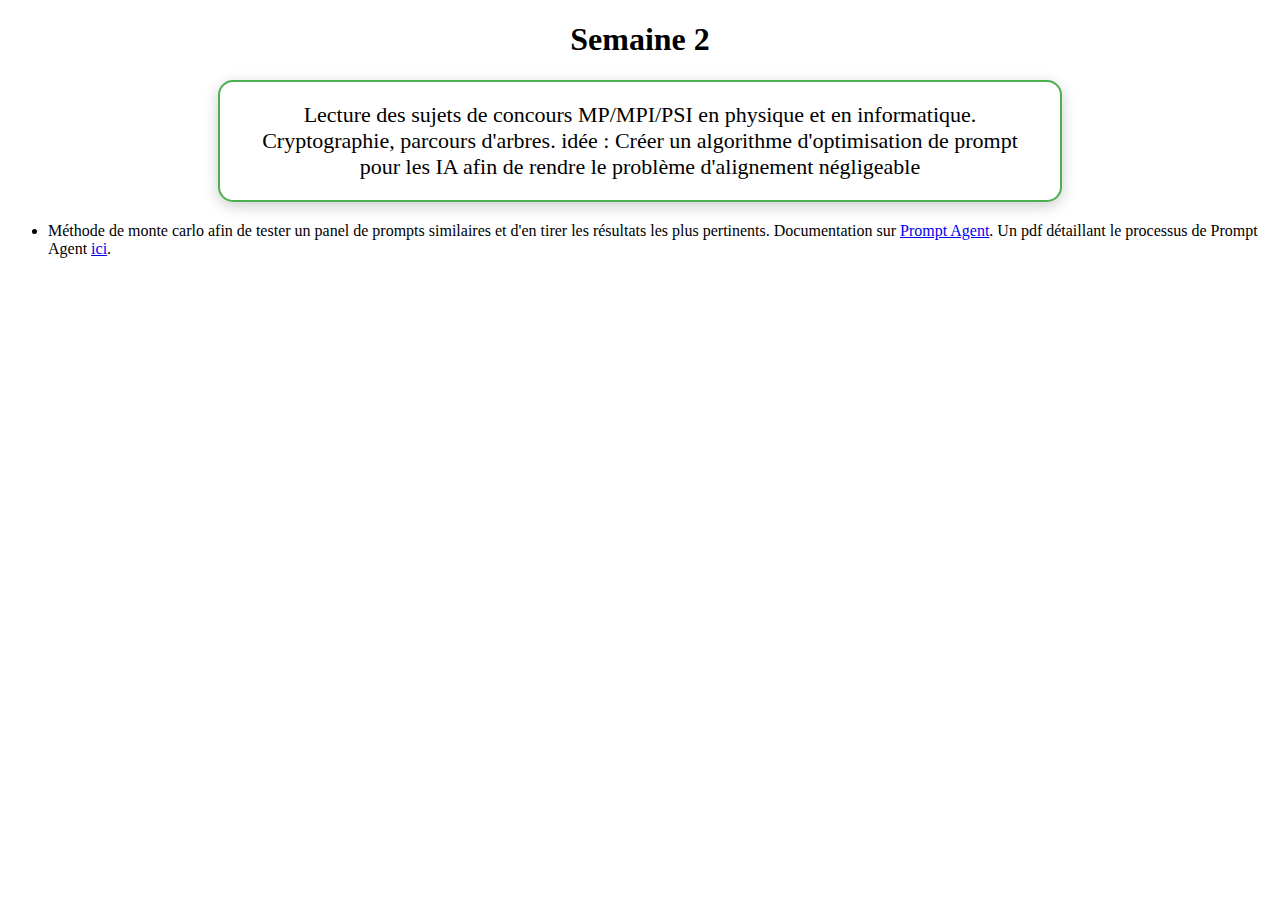
<file: semaine_2.html>
<!doctype html>
<html lang="fr">
<head>
  <meta charset="utf-8">
  <title>Axel Bertholet</title>
  <link rel="stylesheet" href="style.css">
  <script src="script.js"></script>
</head>
<body>
  <h1>Semaine 2</h1>
  <div id="semaine2" class="content">
Lecture des sujets de concours MP/MPI/PSI en physique et en informatique. 
Cryptographie, parcours d'arbres. 
idée : Créer un algorithme d'optimisation de prompt pour les IA afin de rendre le 
problème d'alignement négligeable
</div>
<ul>
    <li>Méthode de monte carlo afin de tester un panel de prompts similaires et d'en tirer
    les résultats les plus pertinents. Documentation sur <a href="https://arxiv.org/abs/2310.16427?utm_source=chatgpt.com">Prompt Agent</a>.
    Un pdf détaillant le processus de Prompt Agent <a href="https://arxiv.org/pdf/2310.16427">ici</a>.
    </li>
</ul>
</body>
</html>
</file>
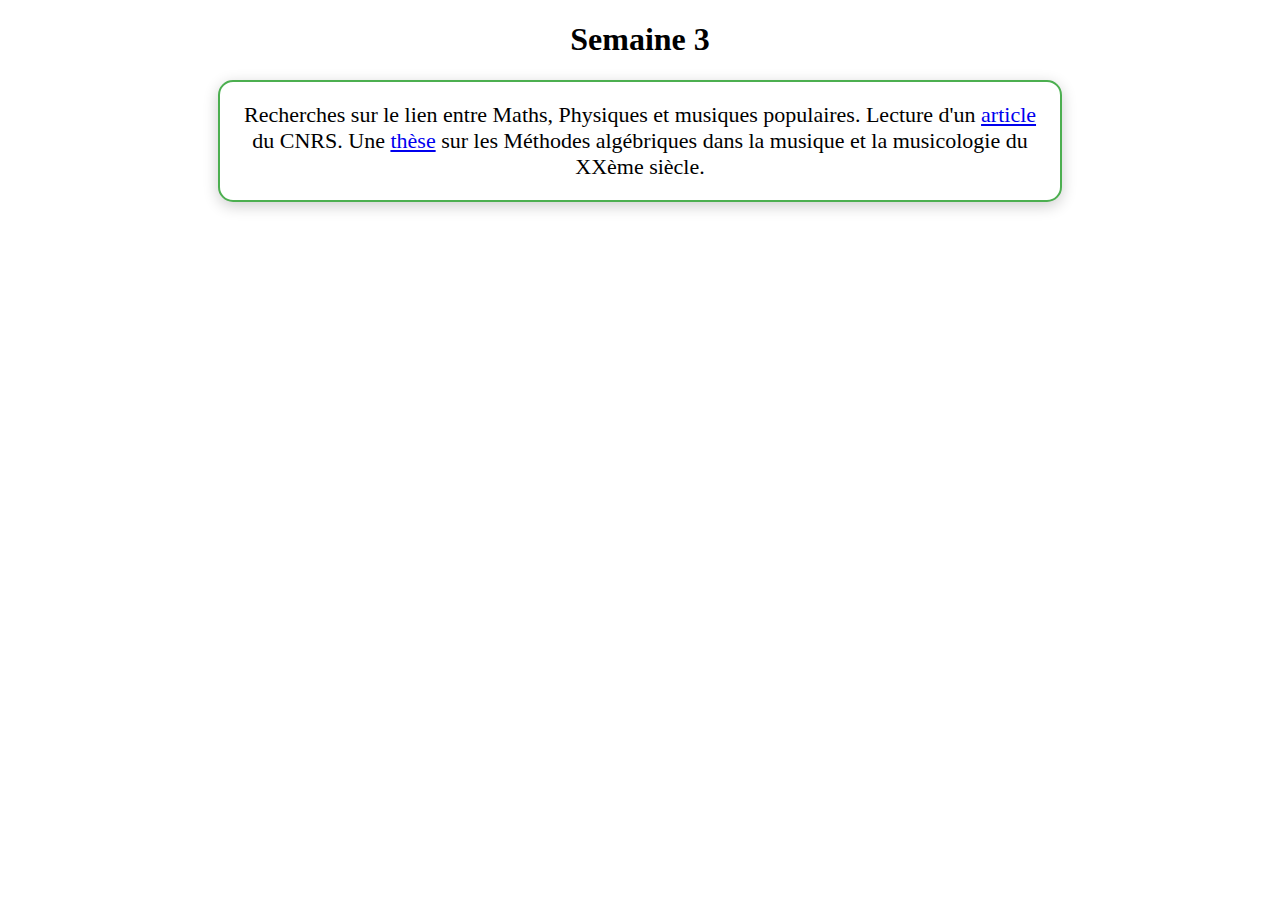
<file: semaine_3.html>
<!doctype html>
<html lang="fr">
<head>
  <meta charset="utf-8">
  <title>Semaine 3</title>
  <link rel="stylesheet" href="style.css">
  <script src="script.js"></script>
</head>
<body>
  <h1>Semaine 3</h1>
  <div class="content" class="semaine3">
    Recherches sur le lien entre Maths, Physiques et musiques populaires. Lecture d'un <a href="https://www.insmi.cnrs.fr/fr/cnrsinfo/maths-musique-1-les-maths-dans-la-musique-la-musique-des-maths-reflexions-autour-de-la?utm_source=chatgpt.com">article</a>
    du CNRS. Une <a href = "https://theses.hal.science/tel-00004074">thèse</a> sur les Méthodes algébriques dans la musique et la musicologie du XXème siècle.
  </div>
</body>
</html>
</file>
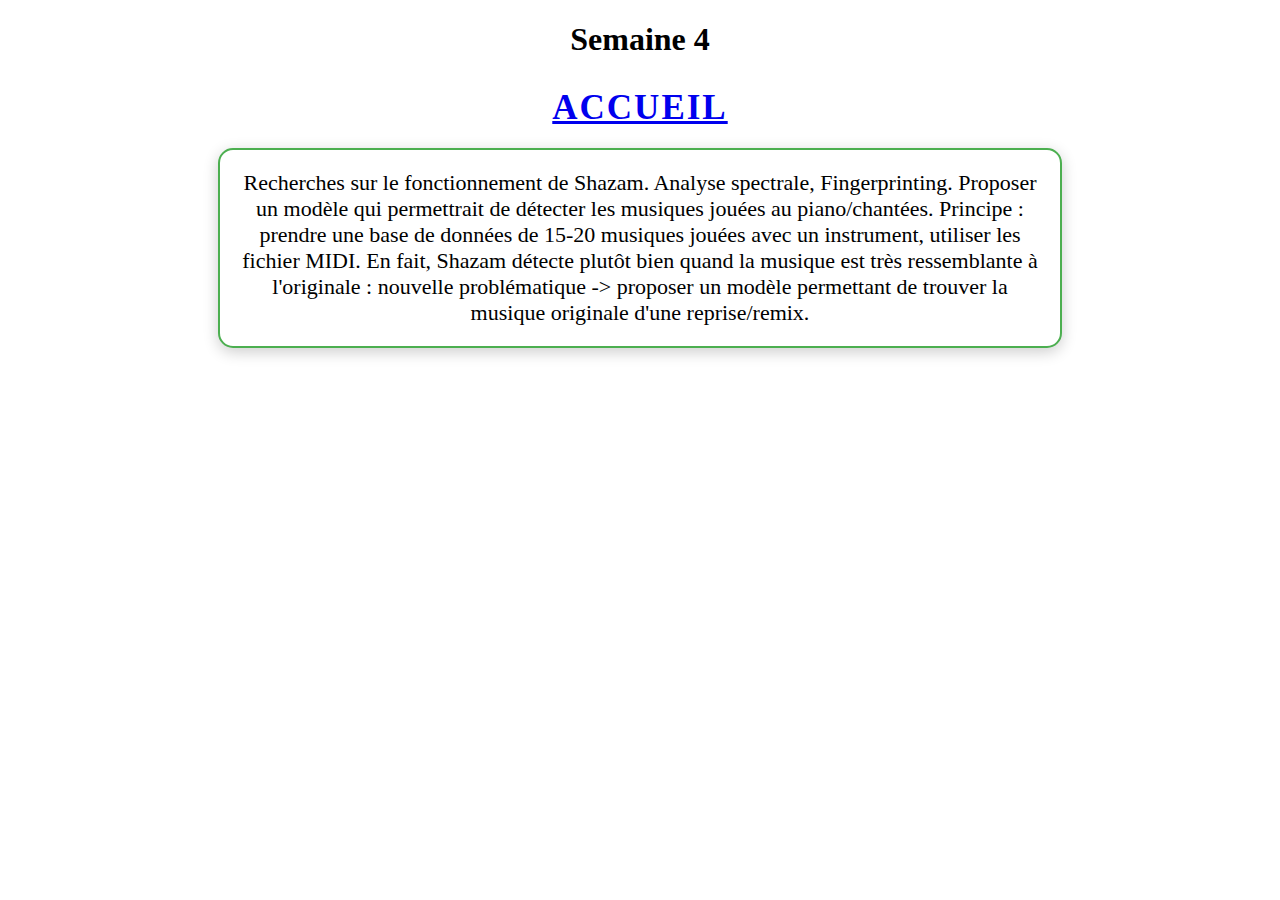
<file: semaine_4.html>
<!doctype html>
<html lang="fr">
<head>
  <meta charset="utf-8">
  <title>Semaine 4</title>
  <link rel="stylesheet" href="style.css">
  <script src="script.js"></script>
</head>
<body>
  <h1>Semaine 4</h1>
  <h2><a href="index.html">Accueil</a></h2>
  <div class="content" id="semaine4">
    Recherches sur le fonctionnement de Shazam. Analyse spectrale, Fingerprinting. 
    Proposer un modèle qui permettrait de détecter les musiques jouées au piano/chantées.
    Principe : prendre une base de données de 15-20 musiques jouées avec un instrument, utiliser les fichier MIDI.
    En fait, Shazam détecte plutôt bien quand la musique est très ressemblante à l'originale : nouvelle problématique -> proposer un modèle permettant de trouver la musique originale d'une reprise/remix.
  </div>
</body>
</html>
</file>
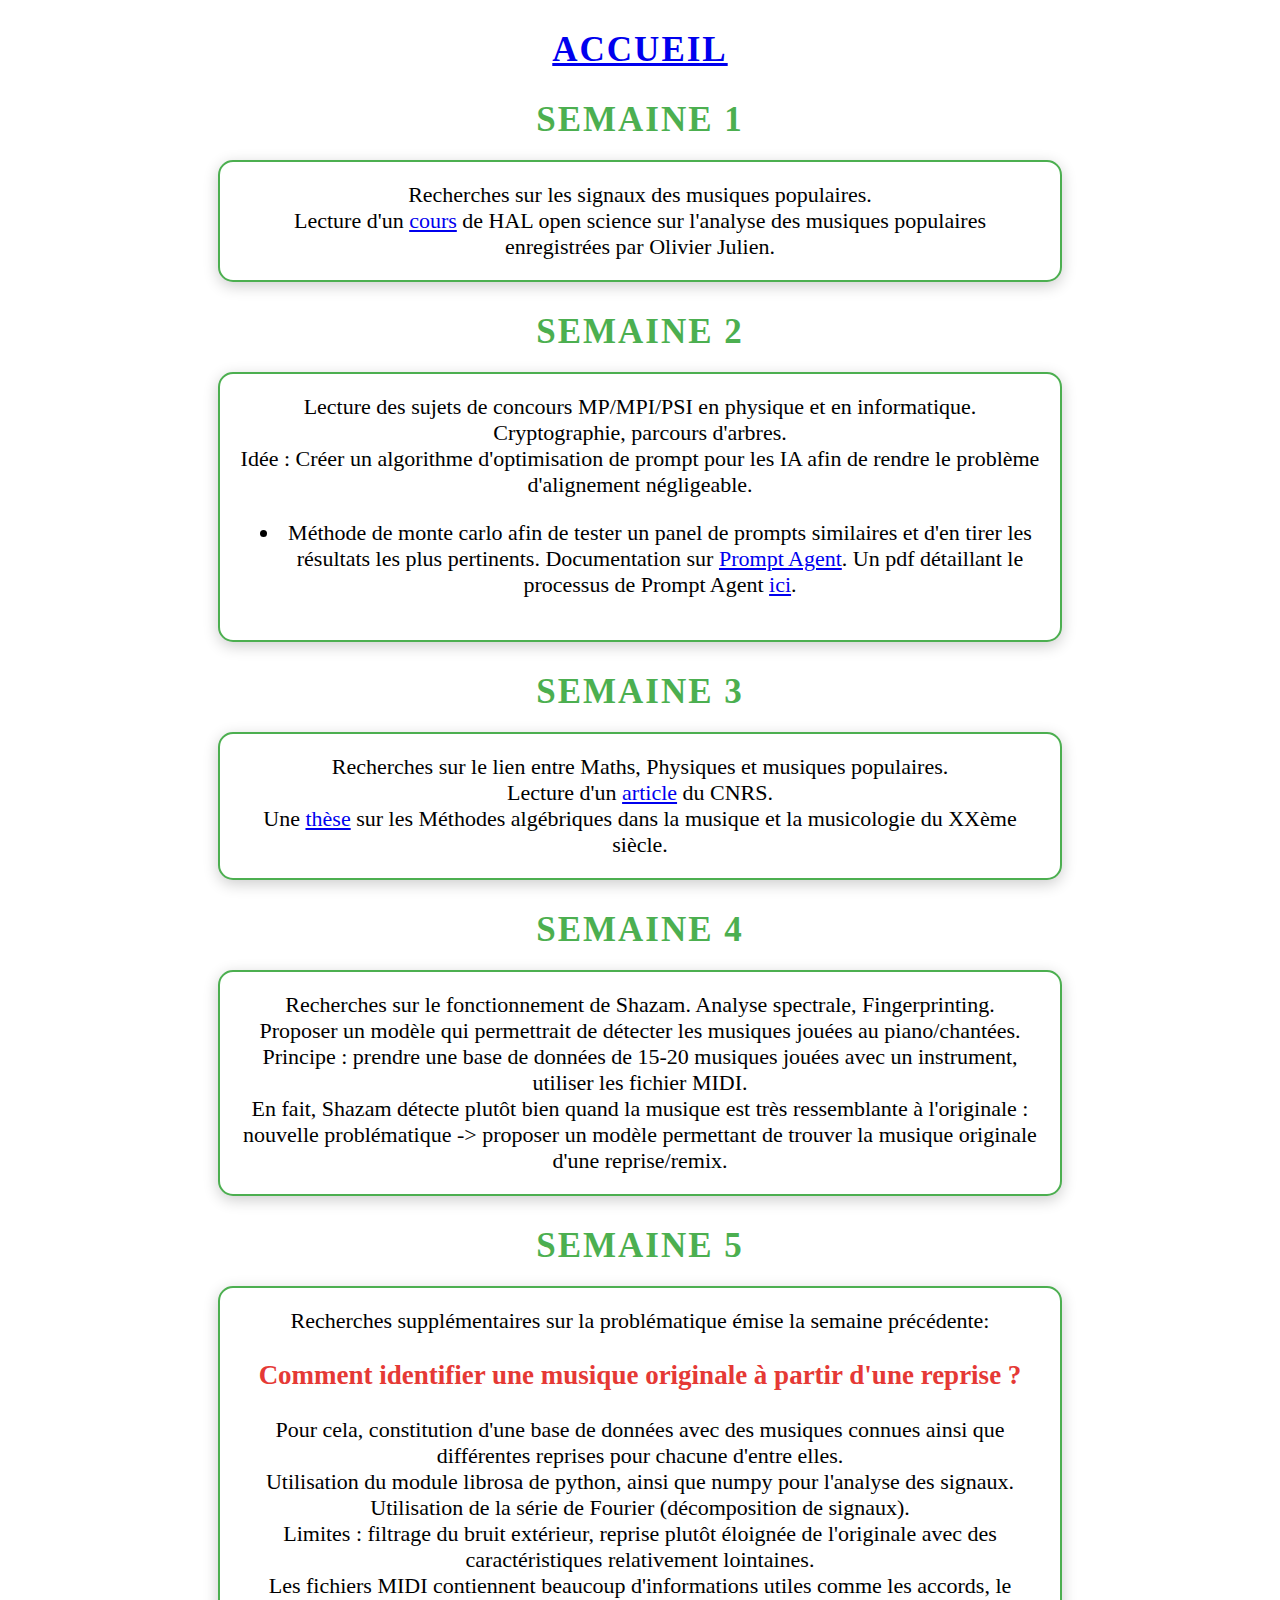
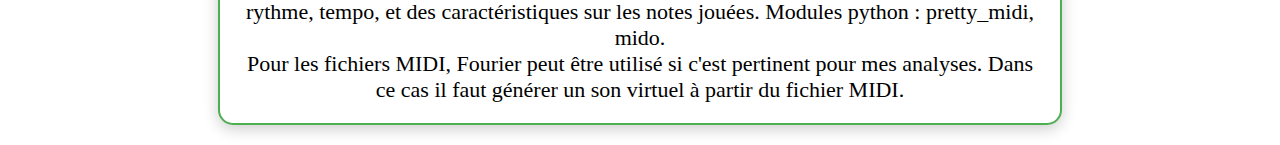
<file: semaines.html>
<!doctype html>
<html lang="fr">
<head>
  <meta charset="utf-8">
  <title>Titre de la page</title>
  <link rel="stylesheet" href="style.css">
  <script src="script.js"></script>
</head>
<body>
  <h2><a href="index.html">Accueil</a></h2>

  <h2 id="semaine1">Semaine 1</h2>
  <div class="content">
    Recherches sur les signaux des musiques populaires.<br>
      Lecture d'un <a href = "https://hal.science/hal-01901959/document">cours</a>
      de HAL open science sur l'analyse des musiques populaires enregistrées par Olivier Julien.
  </div>

  <h2 id="semaine2">Semaine 2</h2>
  <div class="content">
    Lecture des sujets de concours MP/MPI/PSI en physique et en informatique. <br>
    Cryptographie, parcours d'arbres. <br>
    Idée : Créer un algorithme d'optimisation de prompt pour les IA afin de rendre le 
    problème d'alignement négligeable.
    <ul>
      <li>Méthode de monte carlo afin de tester un panel de prompts similaires et d'en tirer
      les résultats les plus pertinents. Documentation sur <a href="https://arxiv.org/abs/2310.16427?utm_source=chatgpt.com">Prompt Agent</a>.
      Un pdf détaillant le processus de Prompt Agent <a href="https://arxiv.org/pdf/2310.16427">ici</a>.
      </li>
    </ul>
  </div>

  <h2 id="semaine3">Semaine 3</h2>
  <div class="content">
    Recherches sur le lien entre Maths, Physiques et musiques populaires. <br>
    Lecture d'un <a href="https://www.insmi.cnrs.fr/fr/cnrsinfo/maths-musique-1-les-maths-dans-la-musique-la-musique-des-maths-reflexions-autour-de-la?utm_source=chatgpt.com">article</a>
    du CNRS. 
    <br>Une <a href = "https://theses.hal.science/tel-00004074">thèse</a> sur les Méthodes algébriques dans la musique et la musicologie du XXème siècle.
  </div>

  <h2 id="semaine4">Semaine 4</h2>
  <div class="content">
    Recherches sur le fonctionnement de Shazam. Analyse spectrale, Fingerprinting.<br>
    Proposer un modèle qui permettrait de détecter les musiques jouées au piano/chantées.<br>
    Principe : prendre une base de données de 15-20 musiques jouées avec un instrument, utiliser les fichier MIDI.<br>
    En fait, Shazam détecte plutôt bien quand la musique est très ressemblante à l'originale : nouvelle problématique -> proposer un modèle permettant de trouver la musique originale d'une reprise/remix.
  </div>

  <h2 id="semaine5">Semaine 5</h2>
  <div class="content">
    Recherches supplémentaires sur la problématique émise la semaine précédente:<br></br>
    <div class="problematique">Comment identifier une musique originale à partir d'une reprise ?</div><br>
    Pour cela, constitution d'une base de données avec des musiques connues ainsi que différentes reprises pour chacune d'entre elles. <br>
    Utilisation du module librosa de python, ainsi que numpy pour l'analyse des signaux. Utilisation de la série de Fourier (décomposition de signaux).<br>
    Limites : filtrage du bruit extérieur, reprise plutôt éloignée de l'originale avec des caractéristiques relativement lointaines. <br>
    Les fichiers MIDI contiennent beaucoup d'informations utiles comme les accords, le rythme, tempo, et des caractéristiques sur les notes jouées. 
    Modules python : pretty_midi, mido. <br>
    Pour les fichiers MIDI, Fourier peut être utilisé si c'est pertinent pour mes analyses. Dans ce cas il faut générer un son virtuel à partir du fichier MIDI.<br>
  </div>
</body>
</html>
</file>
<file: style.css>
body {
  background-color: white;
}

h1 {
  color: black;
  text-align: center;
}
h2 {
  text-align: center; /* Centre le texte horizontalement */
  width: 100%;        /* Permet au centrage de s'étendre sur toute la largeur */
  margin-top: 30px;
  margin-bottom: 15px;
  color: #4CAF50;     /* Vert élégant */
  font-size: 35px;    /* Taille agréable */
  text-transform: uppercase; /* Titre en majuscules */
  letter-spacing: 2px; /* Espacement pour une meilleure lisibilité */
}
.content {
  background-color: #ffffff; /* Fond blanc pour contraster */
  border: 2px solid #4CAF50; /* Bordure verte élégante */
  border-radius: 15px; /* Coins arrondis */
  box-shadow: 0 4px 15px rgba(0, 0, 0, 0.2); /* Ombre douce */
  
  max-width: 800px; /* Limite de largeur pour un rendu lisible */
  width: 90%; /* Adaptatif sur petits écrans */
  padding: 20px; /* Espace intérieur */
  margin: 20px auto; /* Centrage horizontal */
  text-align: center; /* Centrer le texte */
  
  /* Effet léger au survol */
  transition: transform 0.3s ease-in-out;
  font-size: 22px;
}

.content:hover {
  transform: scale(1.02); /* Zoom léger au survol */
}

p {
  font-family: verdana;
  font-size: 20px;
}

.menu-container {
  display: flex;
  background-color: #4CAF50; /* Vert élégant */
  border-radius: 12px; /* Coins arrondis */
  box-shadow: 0 4px 15px rgba(0, 0, 0, 0.2); /* Ombre douce */
  overflow: hidden; /* Assure les bords arrondis propres */
}

.menu-item {
  padding: 15px 25px;
  text-align: center;
  transition: background-color 0.3s ease, transform 0.2s ease;
}

.menu-item a {
  text-decoration: none;
  color: #fff; /* Texte blanc */
  font-weight: bold;
  text-transform: uppercase; /* Majuscules pour plus d'élégance */
  letter-spacing: 1px;
  display: block; /* Rendre les liens cliquables sur toute la zone */
}

.menu-item:hover {
  background-color: #45a049; /* Vert plus foncé au survol */
  transform: scale(1.1); /* Effet de zoom léger */
}

.menu-item:active {
  background-color: #3e8e41; /* Vert plus foncé en cas de clic */
}

@media (max-width: 768px) {
  .menu-container {
      flex-direction: column; /* Menu vertical sur petits écrans */
      width: 100%; /* Pleine largeur */
  }

  .menu-item {
      padding: 12px 0;
  }
}

.problematique {
  color: #e53935;  /* Rouge vif pour attirer l'attention */
  font-size: 27px;  /* Taille de police légèrement augmentée */
  font-weight: bold; /* Texte en gras pour souligner l'importance */
}
</file>
